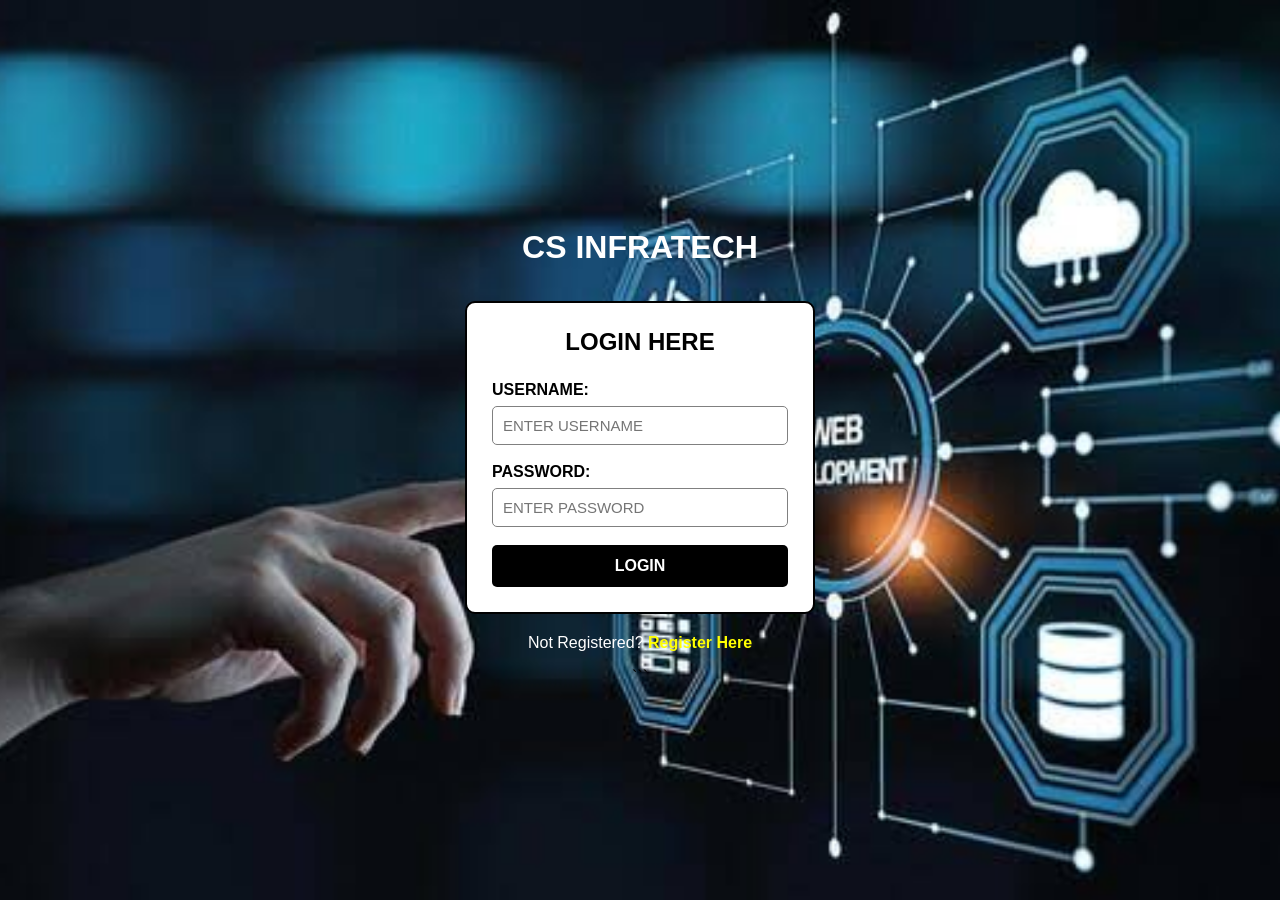
<file: index.html>
<!DOCTYPE html>
<html lang="en">
<head>
    <meta charset="UTF-8">
    <meta name="viewport" content="width=device-width, initial-scale=1.0">
    <title>CS InfraTech Login</title>
    <meta http-equiv="refresh" content="0; url=Templates/loginpage.html">
</head>
<body>
    <p>Opening login page...</p>
    <a href="Templates/loginpage.html">Click here to login</a>
</body>
</html>
</file>
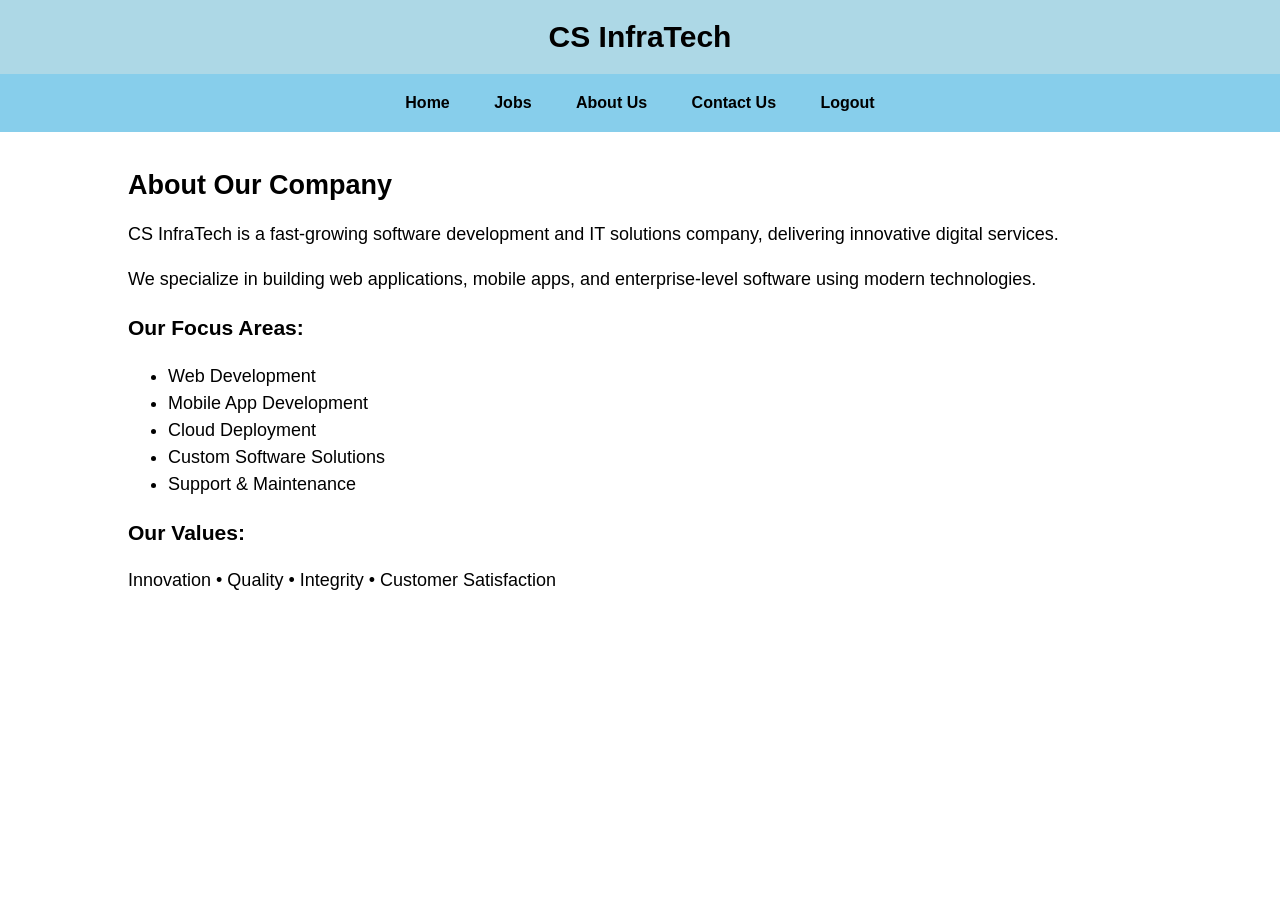
<file: Templates/aboutus.html>
<!DOCTYPE html>
<html lang="en">
<head>
<meta charset="UTF-8">
<meta name="viewport" content="width=device-width, initial-scale=1.0">
<title>About Us - CS InfraTech</title>
<link rel="stylesheet"
href="..\static\aboutus.css">
</head>
<body>

<header>CS InfraTech</header>

<nav>
    <a href="homepage.html" onclick="showMessage('Home')">Home</a>
    <a href="jobpage.html" onclick="showMessage('Jobs')">Jobs</a>
    <a href="aboutus.html" onclick="showMessage('About Us')">About Us</a>
    <a href="contactus.html" onclick="showMessage('Contact Us')">Contact Us</a>
    <a href = "#" onclick = "Logoutuser()">Logout</a>
</nav>

<div class="content">
    <h2>About Our Company</h2>
    <p>
        CS InfraTech is a fast-growing software development and IT solutions company,
        delivering innovative digital services.
    </p>
    <p>
        We specialize in building web applications, mobile apps, and enterprise-level
        software using modern technologies.
    </p>

    <h3>Our Focus Areas:</h3>
    <ul>
        <li>Web Development</li>
        <li>Mobile App Development</li>
        <li>Cloud Deployment</li>
        <li>Custom Software Solutions</li>
        <li>Support & Maintenance</li>
    </ul>

    <h3>Our Values:</h3>
    <p>Innovation • Quality • Integrity • Customer Satisfaction</p>
</div>
<script>
function showMessage(page) {
    alert("You clicked " + page + " page");
}
function Logoutuser(){
    let confirmLogout = confirm("Are you sure you want to exit");
    if (confirmLogout){
        localStorage.removeItem("user");
        window.location.href = "loginpage.html"
    }
}
</script>

</body>
</html>
</file>
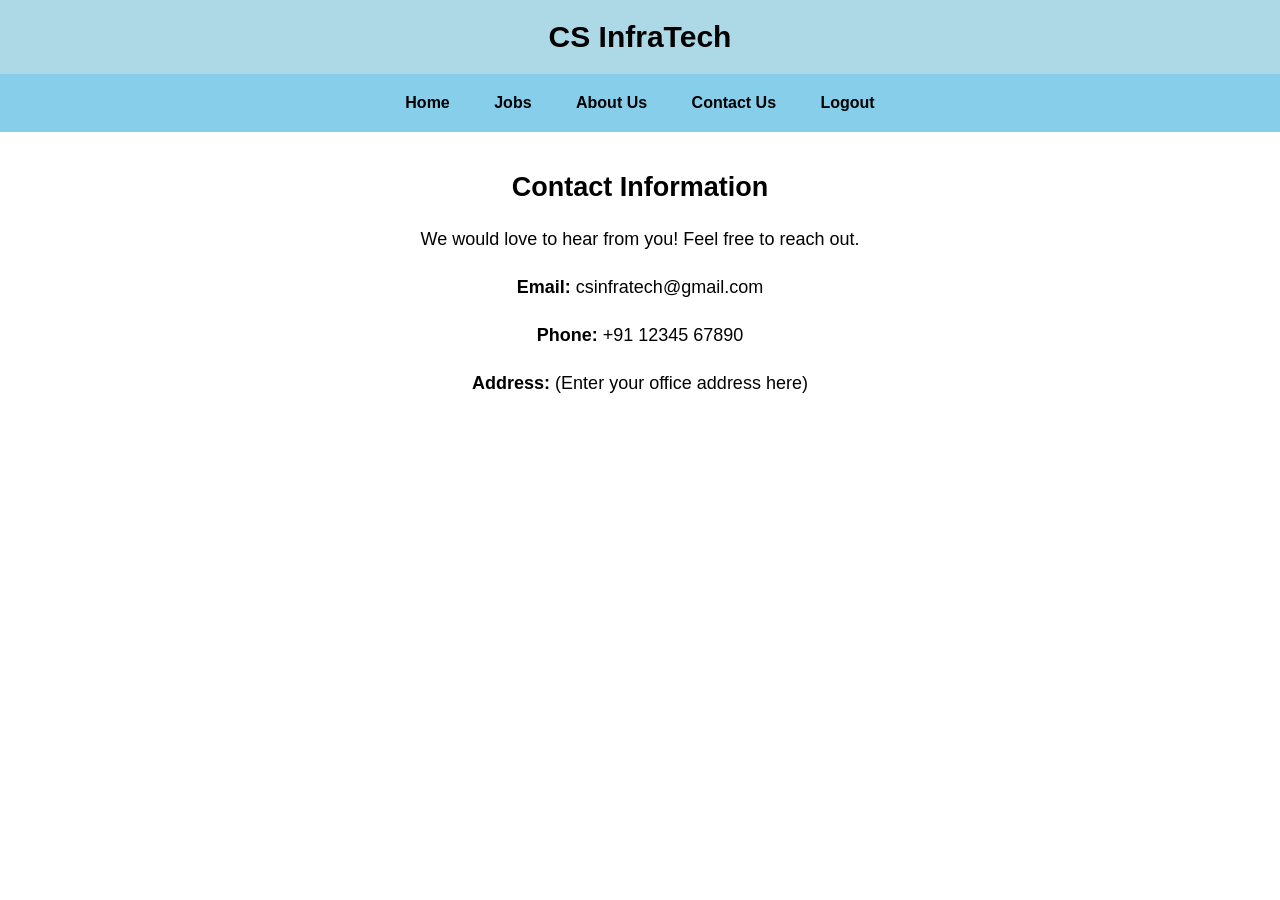
<file: Templates/contactus.html>
<!DOCTYPE html>
<html lang="en">
<head>
<meta charset="UTF-8">
<meta name="viewport" content="width=device-width, initial-scale=1.0">
<title>Contact Us - CS InfraTech</title>
<link rel="stylesheet"
href="..\static\contactus.css">
</head>
<body>

<header>CS InfraTech</header>

<nav>
    <a href="homepage.html" onclick="showMessage('Home')">Home</a>
    <a href="jobpage.html" onclick="showMessage('Jobs')">Jobs</a>
    <a href="aboutus.html" onclick="showMessage('About Us')">About Us</a>
    <a href="contactus.html" onclick="showMessage('Contact Us')">Contact Us</a>
    <a href = "#" onclick = "Logoutuser()">Logout</a>
</nav>

<div class="content">
    <h2>Contact Information</h2>
    <p>We would love to hear from you! Feel free to reach out.</p>

    <p><b>Email:</b> csinfratech@gmail.com</p>
    <p><b>Phone:</b> +91 12345 67890</p>
    <p><b>Address:</b> (Enter your office address here)</p>
</div>
<script>
function showMessage(page) {
    alert("You clicked " + page + " page");
}
function Logoutuser(){
    let confirmLogout = confirm("Are you sure you want to exit");
    if (confirmLogout){
        localStorage.removeItem("user");
        window.location.href = "loginpage.html"
    }
}
</script>

</body>
</html>
</file>
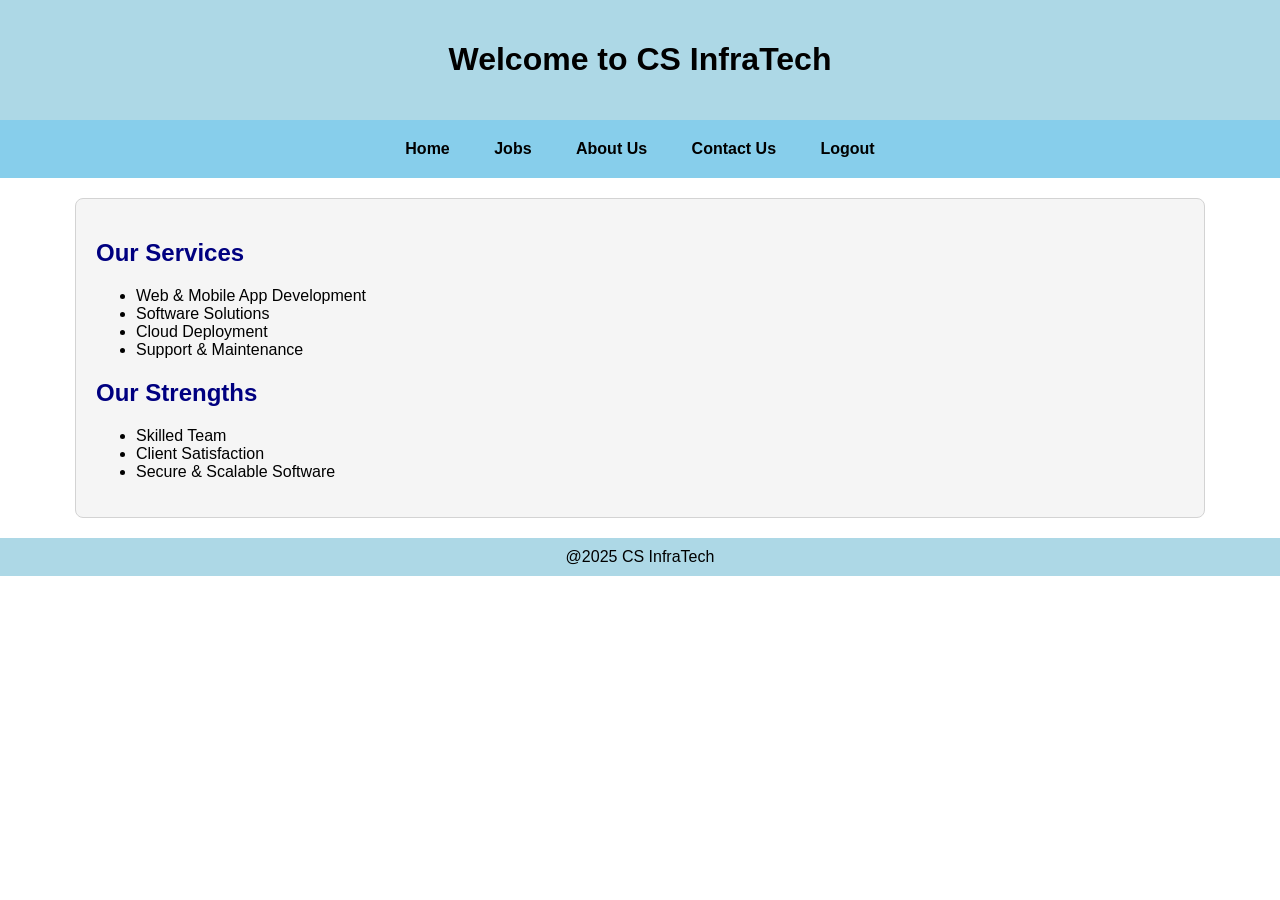
<file: Templates/homepage.html>
<!DOCTYPE html>
<html>
<head>
<meta charset="UTF-8">
<meta name="viewport" content="width=device-width, initial-scale=1.0">
<title>CS InfraTech</title>
<link rel="stylesheet"
href="..\static\homepage.css">
</head>

<body>

<header>
    <h1>Welcome to CS InfraTech</h1>
</header>

<nav>
    <a href="homepage.html" onclick="showMessage('Home')">Home</a>
    <a href="jobpage.html" onclick="showMessage('Jobs')">Jobs</a>
    <a href="aboutus.html" onclick="showMessage('About Us')">About Us</a>
    <a href="contactus.html" onclick="showMessage('Contact Us')">Contact Us</a>
    <a href = "#" onclick = "Logoutuser()">Logout</a>
</nav>


<div class="container">
    <h2>Our Services</h2>
    <ul>
        <li>Web & Mobile App Development</li>
        <li>Software Solutions</li>
        <li>Cloud Deployment</li>
        <li>Support & Maintenance</li>
    </ul>

    <h2>Our Strengths</h2>
    <ul>
        <li>Skilled Team</li>
        <li>Client Satisfaction</li>
        <li>Secure & Scalable Software</li>
    </ul>
</div>
<script>
function showMessage(page) {
    alert("You clicked " + page + " page");
}
function Logoutuser(){
    let confirmLogout = confirm("Are you sure you want to exit");
    if (confirmLogout){
        localStorage.removeItem("user");
        window.location.href = "loginpage.html"
    }
}
</script>


<footer>
    @2025 CS InfraTech
</footer>

</body>
</html>
</file>
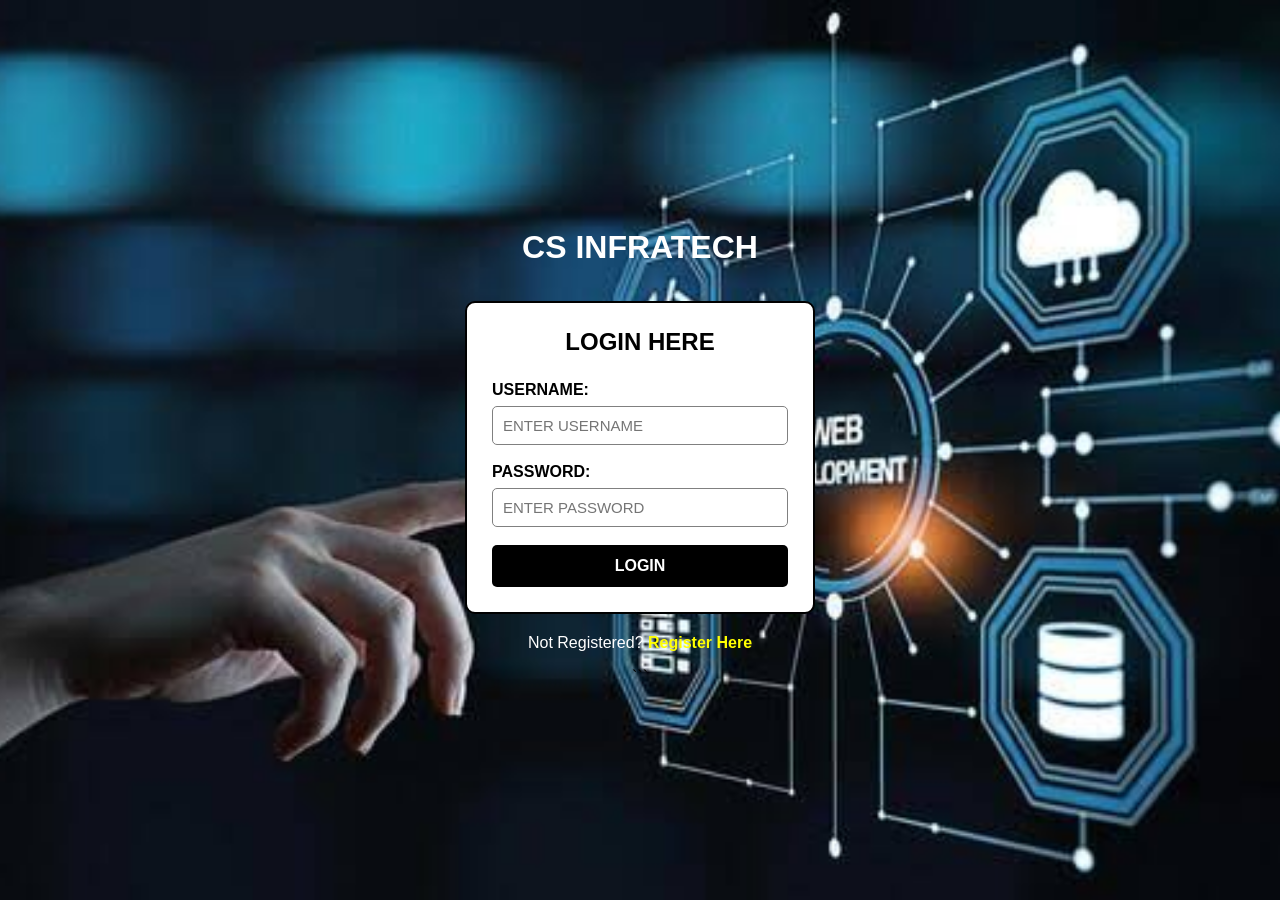
<file: Templates/loginpage.html>
<!DOCTYPE html>
<html lang="en">
<head>
    <meta charset="UTF-8">
    <meta name="viewport" content="width=device-width, initial-scale=1.0">
    <title>CS InfraTech - Login</title>

    <link rel="stylesheet" href="../static/loginpage.css">
</head>
<body>

    <header>
        <h1>CS INFRATECH</h1>
    </header>

    <div class="container">
        <h2>LOGIN HERE</h2>

        <form id="loginForm">
            <label for="username">USERNAME:</label>
            <input
                type="text"
                id="username"
                name="username"
                placeholder="ENTER USERNAME"
                autocomplete="off"
                required
            >

            <br>

            <label for="password">PASSWORD:</label>
            <input
                type="password"
                id="password"
                name="password"
                placeholder="ENTER PASSWORD"
                autocomplete="new-password"
                required
            >

            <br>

            <button type="submit">LOGIN</button>
        </form>
    </div>

    <p>
        Not Registered?
        <a href="registerpage.html">Register Here</a>
    </p>

    <script>
        // Keep the login fields empty when the page opens.
        window.addEventListener("pageshow", function () {
            document.getElementById("username").value = "";
            document.getElementById("password").value = "";
        });

        // Validate login details.
        document.getElementById("loginForm").addEventListener("submit", function (event) {
            event.preventDefault();

            const username = document.getElementById("username").value.trim();
            const password = document.getElementById("password").value;

            const savedUser = localStorage.getItem("user");

            if (!savedUser) {
                alert("No registered user found. Please register first.");
                return;
            }

            let user;

            try {
                user = JSON.parse(savedUser);
            } catch (error) {
                alert("Saved registration data is invalid. Please register again.");
                return;
            }

            if (
                username === user.username &&
                password === user.password
            ) {
                alert("Login successful. Welcome, " + user.fullname + "!");
                window.location.href = "homepage.html";
            } else {
                alert("Invalid username or password.");
            }
        });
    </script>

</body>
</html>
```
</file>
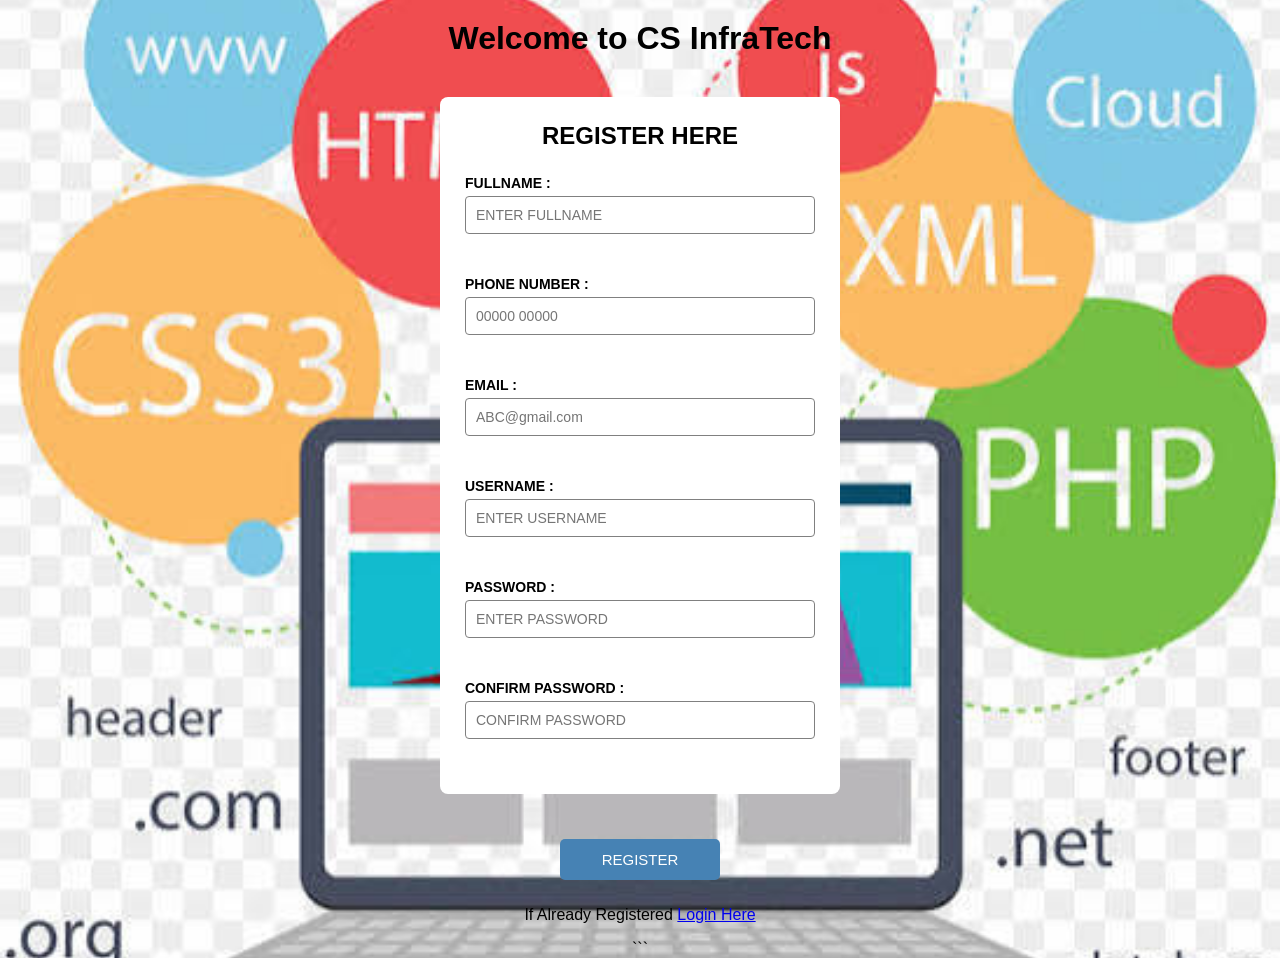
<file: Templates/registerpage.html>
<!DOCTYPE html>
<html lang="en">

<head>
    <meta charset="UTF-8">

    <meta name="viewport"
          content="width=device-width, initial-scale=1.0">

    <title>CS INFRATECH</title>

    <link rel="stylesheet"
          href="../static/registerpage.css">
</head>

<body>

    <header>
        <h1>Welcome to CS InfraTech</h1>
    </header>

    <div class="container">

        <h2>REGISTER HERE</h2>

        <label>FULLNAME :</label>
        <input type="text"
               id="fullname"
               placeholder="ENTER FULLNAME"
               required>
        <br>

        <label>PHONE NUMBER :</label>
        <input type="tel"
               id="phonenumber"
               placeholder="00000 00000"
               pattern="[0-9]{10}"
               maxlength="10"
               inputmode="numeric"
               oninput="this.value = this.value.replace(/[^0-9]/g, '').slice(0, 10)"
               required>
        <br>

        <label>EMAIL :</label>
        <input type="email"
               id="email"
               placeholder="ABC@gmail.com"
               required>
        <br>

        <label>USERNAME :</label>
        <input type="text"
               id="username"
               placeholder="ENTER USERNAME"
               required>
        <br>

        <label>PASSWORD :</label>
        <input type="password"
               id="password"
               placeholder="ENTER PASSWORD"
               required>
        <br>

        <label>CONFIRM PASSWORD :</label>
        <input type="password"
               id="confirmpassword"
               placeholder="CONFIRM PASSWORD"
               required>
        <br>

    </div>

    <button type="button" onclick="registerUser()">REGISTER</button>

    <p>
        If Already Registered
        <a href="loginpage.html">Login Here</a>
    </p>

    <script>
        function registerUser() {

            const fullname = document.getElementById("fullname").value.trim();
            const phonenumber = document.getElementById("phonenumber").value.trim();
            const email = document.getElementById("email").value.trim();
            const username = document.getElementById("username").value.trim();
            const password = document.getElementById("password").value;
            const confirmpassword = document.getElementById("confirmpassword").value;

            if (!fullname || !phonenumber || !email ||
                !username || !password || !confirmpassword) {
                alert("Please fill all the fields");
                return;
            }

            if (!/^[0-9]{10}$/.test(phonenumber)) {
                alert("Enter a valid 10-digit phone number");
                return;
            }

            if (password !== confirmpassword) {
                alert("Password does not match");
                return;
            }

            // Check whether the email already exists
            const savedUser = JSON.parse(localStorage.getItem("user"));

            if (savedUser &&
                savedUser.email.toLowerCase() === email.toLowerCase()) {
                alert("Email already exists");
                return;
            }

            const user = {
                fullname: fullname,
                phonenumber: phonenumber,
                email: email,
                username: username,
                password: password
            };

            localStorage.setItem("user", JSON.stringify(user));

            alert("Registered Successfully");

            window.location.href = "loginpage.html";
        }
    </script>

</body>
</html>
```
</file>
<file: static/loginpage.css>
/* Page styling */
body {
    margin: 0;
    padding: 0;
    min-height: 100vh;
    background-image: url("B.jpg");
    background-size: cover;
    background-position: center;
    background-repeat: no-repeat;
    font-family: Arial, sans-serif;
    display: flex;
    flex-direction: column;
    align-items: center;
    justify-content: center;
}

/* Header */
header {
    width: 100%;
    text-align: center;
    margin-bottom: 20px;
}

h1 {
    color: white;
    padding: 15px;
    margin: 0;
}

/* Login container */
.container {
    width: 350px;
    max-width: 85%;
    padding: 25px;
    background-color: white;
    border: 2px solid black;
    border-radius: 10px;
    box-sizing: border-box;
}

/* Login heading */
h2 {
    text-align: center;
    color: black;
    margin-top: 0;
    margin-bottom: 25px;
}

/* Labels */
label {
    display: block;
    margin-bottom: 7px;
    color: black;
    font-weight: bold;
}

/* Input fields */
input {
    width: 100%;
    padding: 10px;
    margin-bottom: 18px;
    border: 1px solid gray;
    border-radius: 5px;
    box-sizing: border-box;
    font-size: 15px;
}

/* Input focus */
input:focus {
    outline: 2px solid blue;
    border-color: blue;
}

/* Login button */
button {
    width: 100%;
    padding: 12px;
    background-color: black;
    color: white;
    border: none;
    border-radius: 5px;
    font-size: 16px;
    font-weight: bold;
    cursor: pointer;
}

/* Button hover */
button:hover {
    background-color: darkslategray;
}

/* Registration text */
p {
    text-align: center;
    color: white;
    margin-top: 20px;
}

/* Registration link */
a {
    color: yellow;
    font-weight: bold;
    text-decoration: none;
}

a:hover {
    text-decoration: underline;
}

/* Mobile screen */
@media (max-width: 480px) {
    .container {
        width: 90%;
        padding: 20px;
    }

    h1 {
        font-size: 23px;
    }
}
</file>
<file: static/registerpage.css>
* {
    box-sizing: border-box;
}

body {
    margin: 0;
    padding: 0;
    min-height: 100vh;
    display: flex;
    flex-direction: column;
    align-items: center;

    background-image: url("F.jpg");
    background-size: cover;
    background-position: center;
    background-repeat: no-repeat;

    font-family: Arial, sans-serif;
}

/* Welcome heading */
header {
    width: 100%;
    text-align: center;
    padding: 20px 10px;
}

h1 {
    margin: 0;
    text-align: center;
    color: black;
}

/* Registration container */
.container {
    width: 400px;
    max-width: 95%;
    margin: 20px auto;
    padding: 25px;
    border-radius: 8px;
    background-color: white;
    text-align: center;
}

/* Register heading */
h2 {
    text-align: center;
    margin: 0 0 25px;
}

/* Form fields */
form {
    width: 100%;
}

label {
    display: block;
    margin: 12px 0 5px;
    text-align: left;
    font-size: 14px;
    font-weight: bold;
}

input {
    display: block;
    width: 100%;
    padding: 10px;
    margin: 0 0 12px;
    border: 1px solid gray;
    border-radius: 4px;
    font-size: 14px;
}

input:focus {
    outline: 2px solid steelblue;
    border-color: steelblue;
}

/* Register button */
button {
    display: block;
    width: 160px;
    padding: 12px;
    margin: 25px auto 10px;
    background-color: steelblue;
    color: white;
    border: none;
    border-radius: 5px;
    font-size: 15px;
    cursor: pointer;
}

button:hover {
    background-color: aliceblue;
}

/* Login link below the button */
.login-link {
    margin: 15px 0 0;
    text-align: center;
    font-size: 14px;
}

.login-link a {
    color: blue;
    text-decoration: none;
    font-weight: bold;
}

.login-link a:hover {
    text-decoration: underline;
}

/* Mobile screen adjustment */
@media (max-width: 480px) {
    h1 {
        font-size: 24px;
    }

    .container {
        padding: 18px;
    }
}
</file>
